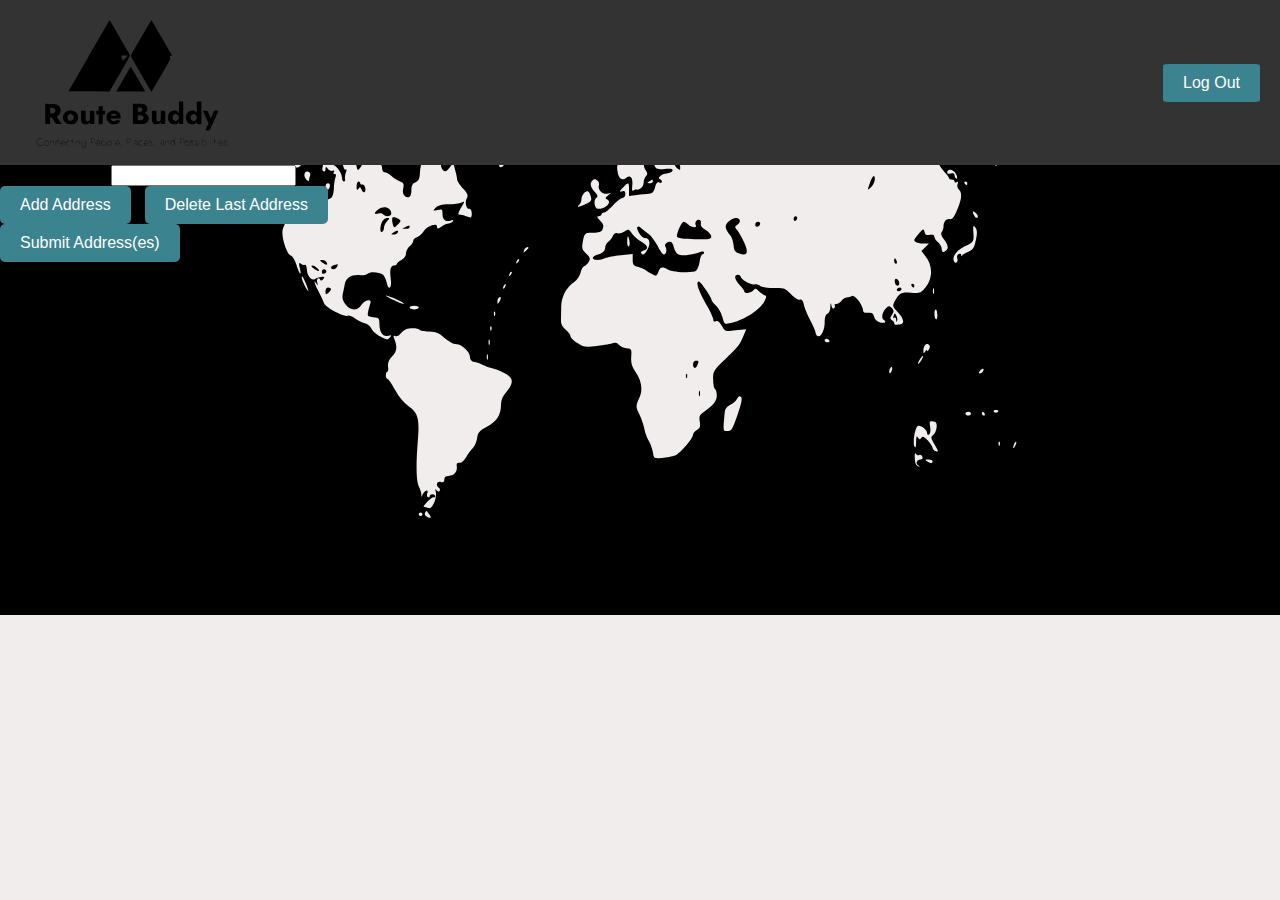
<file: Input_Page.html>
<!DOCTYPE html>
<html lang="en">
<head>
    <meta charset="UTF-8">
    <meta name="viewport" content="width=device-width, initial-scale=1.0">
    <title>Input Page</title>
    <link rel = "stylesheet" href = "Input_Page.css">
    
</head>
<body>
    <header>
        <div style = "margin-left:20px;">
        <div><img src = "logo.svg" width = 200px alt = "Image Incompatible"></div>

        </div>
        <div>
            <button class = "button" onclick="logOut()">Log Out</button>
        </div>
    </header>
    <div class="address-container" id="addressContainer">
        <!-- Initial address input -->
        <div class="address-input">
            <label for="address1">Enter Address 1:</label>
            <input type="text" id="address1">
        </div>
    </div>
    <button onclick="addAddress()">Add Address</button>
    <button onclick="deleteLastAddress()">Delete Last Address</button>
    
    <div class="address-container" id="submitContainer">
        <button onclick="submitAddresses()">Submit Address(es)</button>
    </div>

    <script>
        function addAddress() {
            const addressContainer = document.getElementById('addressContainer');
            const newAddressNumber = addressContainer.children.length + 1;

            // Create a new div for the address input
            const newAddressDiv = document.createElement('div');
            newAddressDiv.classList.add('address-input');

            const newLabel = document.createElement('label');
            newLabel.textContent = `Enter Address ${newAddressNumber}:`;
            newAddressDiv.appendChild(newLabel);

            const newInput = document.createElement('input');
            newInput.type = 'text';
            newInput.id = `address${newAddressNumber}`;
            newAddressDiv.appendChild(newInput);

            // Append the new div to the address container
            addressContainer.appendChild(newAddressDiv);
        }

        function deleteLastAddress() {
            const addressContainer = document.getElementById('addressContainer');
            
            // Check if there's at least one address to delete
            if (addressContainer.children.length > 1) {
                // Remove the last child (the last address input)
                addressContainer.removeChild(addressContainer.lastChild);
            }
        }

        function submitAddresses() {
            const addresses = [];
            const addressContainer = document.getElementById('addressContainer');
            for (let i = 1; i <= addressContainer.children.length; i++) {
                const addressInput = document.getElementById(`address${i}`);
                const address = addressInput.value.trim();
                if (address !== '') {
                    addresses.push(address);
                }
            }
            localStorage.setItem('addresses', JSON.stringify(addresses));
            window.location.href = 'map.html';
        }
        function logOut(){
            window.location.href = "Home_Page.html";
        }
    </script>
</body>
</html>
</file>
<file: Input_Page.css>
body {
    background-image: url('bg_image.svg');
    background-size: cover; /* or 'contain' for different scaling options */
    background-repeat: no-repeat;
    background-position: center center;
    font-family :cursive;
    margin: 0;
    padding: 0;
    background-color: #f2eded;
}
.logo{
    background-image: url('logo.svg');
    width :500px;
    
}
.web_name{
    margin-left:40px;
    
}

.button{
    background-color:rgb(59, 131, 143);
    border-color:white;
    border-radius:5%;
}
.home_heading {
    font-family: system-ui, -apple-system, BlinkMacSystemFont, 'Segoe UI', Roboto, Oxygen, Ubuntu, Cantarell, 'Open Sans', 'Helvetica Neue', sans-serif;
    font-weight:bolder;
    color:white;
    font-size:xx-large;

    background-color:(0,0,0,0.8);

}

#what_do_we_do{
    font-family:system-ui, -apple-system, BlinkMacSystemFont, 'Segoe UI', Roboto, Oxygen, Ubuntu, Cantarell, 'Open Sans', 'Helvetica Neue', sans-serif;
    color : rgb(218, 218, 218);
    background-color: rgba(0,0,0,0.8);
    
    font-weight:bold;
    text-align:justify;
}
header {
    background-color: #333;
    color: #fff;
    padding: 10px;
    display: flex;
    justify-content: space-between;
    align-items: center;
}

#main-content {
    padding: 20px;
    margin : 50px;
    margin-left:80px;
    margin-right:80px;
}

#cta-buttons {
    text-align: center;
    margin-top: 20px;
    margin-bottom:20px;
}

button {
    padding: 10px 20px;
    font-size: 16px;
    cursor: pointer;
    background-color:rgb(59, 131, 143);
    color: #fff;
    border: none;
    border-radius: 5px;
    margin-right: 10px;
}
</file>
